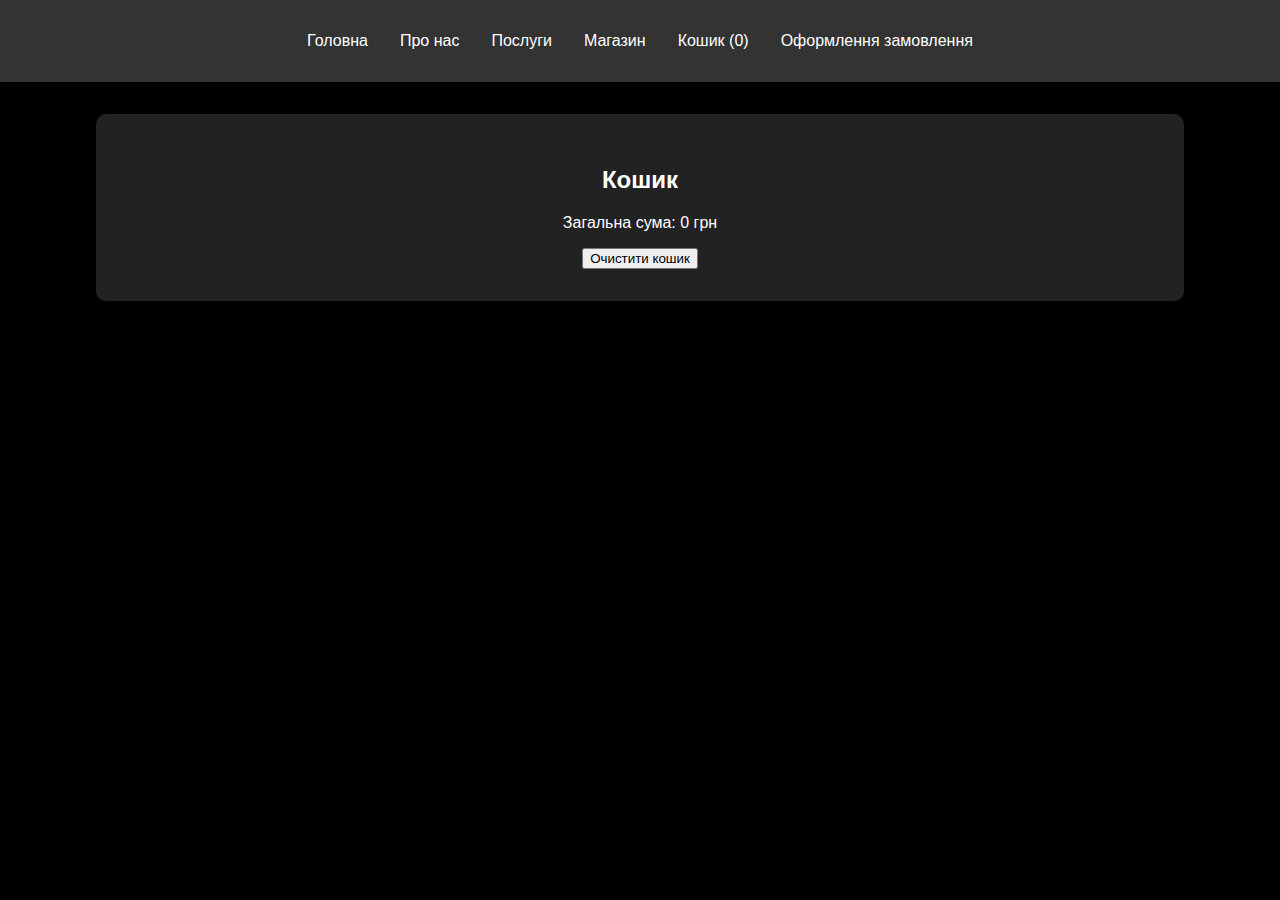
<file: cart.html>
<!DOCTYPE html>
<html lang="uk">
<head>
    <meta charset="UTF-8">
    <meta name="viewport" content="width=device-width, initial-scale=1.0">
    <title>Кошик</title>
    <link rel="stylesheet" href="styles.css">
</head>
<body>
    <header>
        <nav>
            <ul>
                <li><a href="index.html#home">Головна</a></li>
                <li><a href="index.html#about">Про нас</a></li>
                <li><a href="index.html#services">Послуги</a></li>
                <li><a href="index.html#shop">Магазин</a></li>
                <li><a href="cart.html">Кошик (<span id="cart-count">0</span>)</a></li>
                <li><a href="checkout.html">Оформлення замовлення</a></li>
            </ul>
        </nav>
    </header>

    <section id="cart">
        <h2>Кошик</h2>
        <ul id="cart-items"></ul>
        <p id="cart-total">Загальна сума: 0 грн</p>
        <button id="clear-cart">Очистити кошик</button>
    </section>
    <script src="scripts.js"></script>
</body>
</html>
</file>
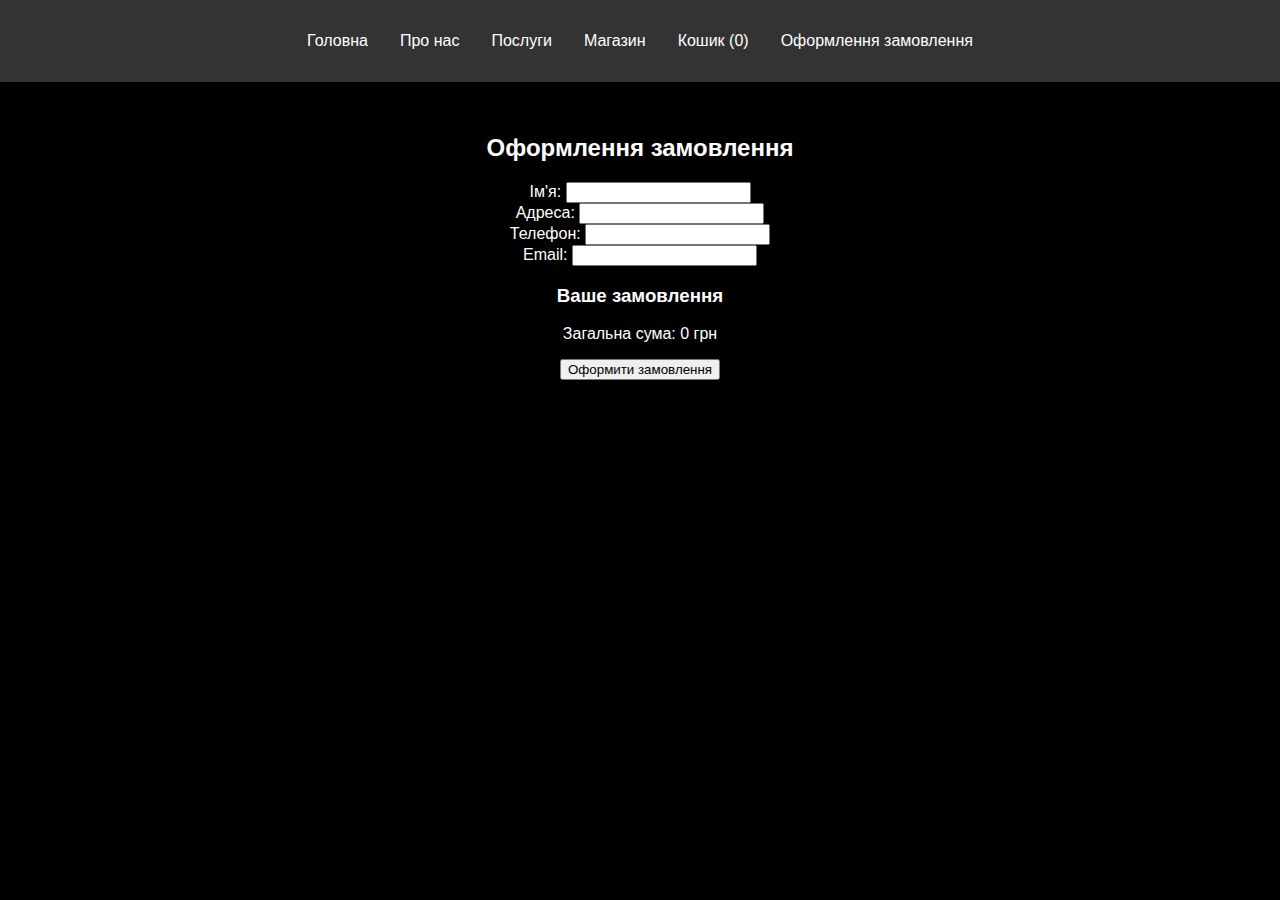
<file: checkout.html>
<!DOCTYPE html>
<html lang="uk">
<head>
    <meta charset="UTF-8">
    <meta name="viewport" content="width=device-width, initial-scale=1.0">
    <title>Оформлення замовлення</title>
    <link rel="stylesheet" href="styles.css">
</head>
<body>
    <header>
        <nav>
            <ul>
                <li><a href="index.html#home">Головна</a></li>
                <li><a href="index.html#about">Про нас</a></li>
                <li><a href="index.html#services">Послуги</a></li>
                <li><a href="index.html#shop">Магазин</a></li>
                <li><a href="cart.html">Кошик (<span id="cart-count">0</span>)</a></li>
                <li><a href="checkout.html">Оформлення замовлення</a></li>
            </ul>
        </nav>
    </header>

    <section id="checkout">
        <h2>Оформлення замовлення</h2>
        <form id="checkout-form">
            <label for="name">Ім'я:</label>
            <input type="text" id="name" name="name" required><br>
            <label for="address">Адреса:</label>
            <input type="text" id="address" name="address" required><br>
            <label for="phone">Телефон:</label>
            <input type="text" id="phone" name="phone" required><br>
            <label for="email">Email:</label>
            <input type="email" id="email" name="email" required><br>
            <h3>Ваше замовлення</h3>
            <ul id="order-items"></ul>
            <p id="order-total">Загальна сума: 0 грн</p>
            <button type="submit">Оформити замовлення</button>
        </form>
    </section>
    <script src="scripts.js"></script>
</body>
</html>
</file>
<file: styles.css>
body {
    font-family: Arial, sans-serif;
    margin: 0;
    padding: 0;
    background-color: #000;
    color: #fff;
}

header {
    background-color: #333;
    color: #fff;
    padding: 1em 0;
}

nav ul {
    list-style: none;
    padding: 0;
    display: flex;
    justify-content: center;
}

nav ul li {
    margin: 0 1em;
}

nav ul li a {
    color: #fff;
    text-decoration: none;
    transition: color 0.3s;
}

nav ul li a:hover {
    color: #ff6347;
}

section {
    padding: 2em;
    text-align: center;
}

#home {
    background: url('salon.jpg') no-repeat center center/cover;
    color: #fff;
    height: 100vh;
    display: flex;
    flex-direction: column;
    justify-content: center;
    align-items: center;
    text-shadow: 2px 2px 4px #000;
}

@keyframes fadeIn {
    from { opacity: 0; }
    to { opacity: 1; }
}

section {
    animation: fadeIn 2s;
}

.product {
    background-color: #222;
    padding: 1em;
    margin: 1em;
    border-radius: 10px;
    transition: transform 0.3s;
    display: inline-block;
    width: 300px;
    vertical-align: top;
}

.product img {
    max-width: 100%;
    border-radius: 10px;
}

.product h3, .product p, .product .price {
    margin: 0.5em 0;
}

.product .price {
    color: #ff6347;
    font-size: 1.2em;
}

.product button {
    background-color: #ff6347;
    color: #fff;
    border: none;
    padding: 0.5em 1em;
    border-radius: 5px;
    cursor: pointer;
    transition: background-color 0.3s;
}

.product button:hover {
    background-color: #e5533d;
}

.product:hover {
    transform: scale(1.05);
}

#cart {
    background-color: #222;
    padding: 2em;
    margin: 2em auto;
    border-radius: 10px;
    width: 80%;
}

#cart ul {
    list-style: none;
    padding: 0;
}

#cart li {
    display: flex;
    justify-content: space-between;
    padding: 0.5em 0;
    border-bottom: 1px solid #444;
}

#cart li button {
    background-color: #ff6347;
    color: #fff;
    border: none;
    padding: 0.5em;
    border-radius: 5px;
    cursor: pointer;
    transition: background-color 0.3s;
}

#cart li button:hover {
    background-color: #e5533d;
}
</file>
